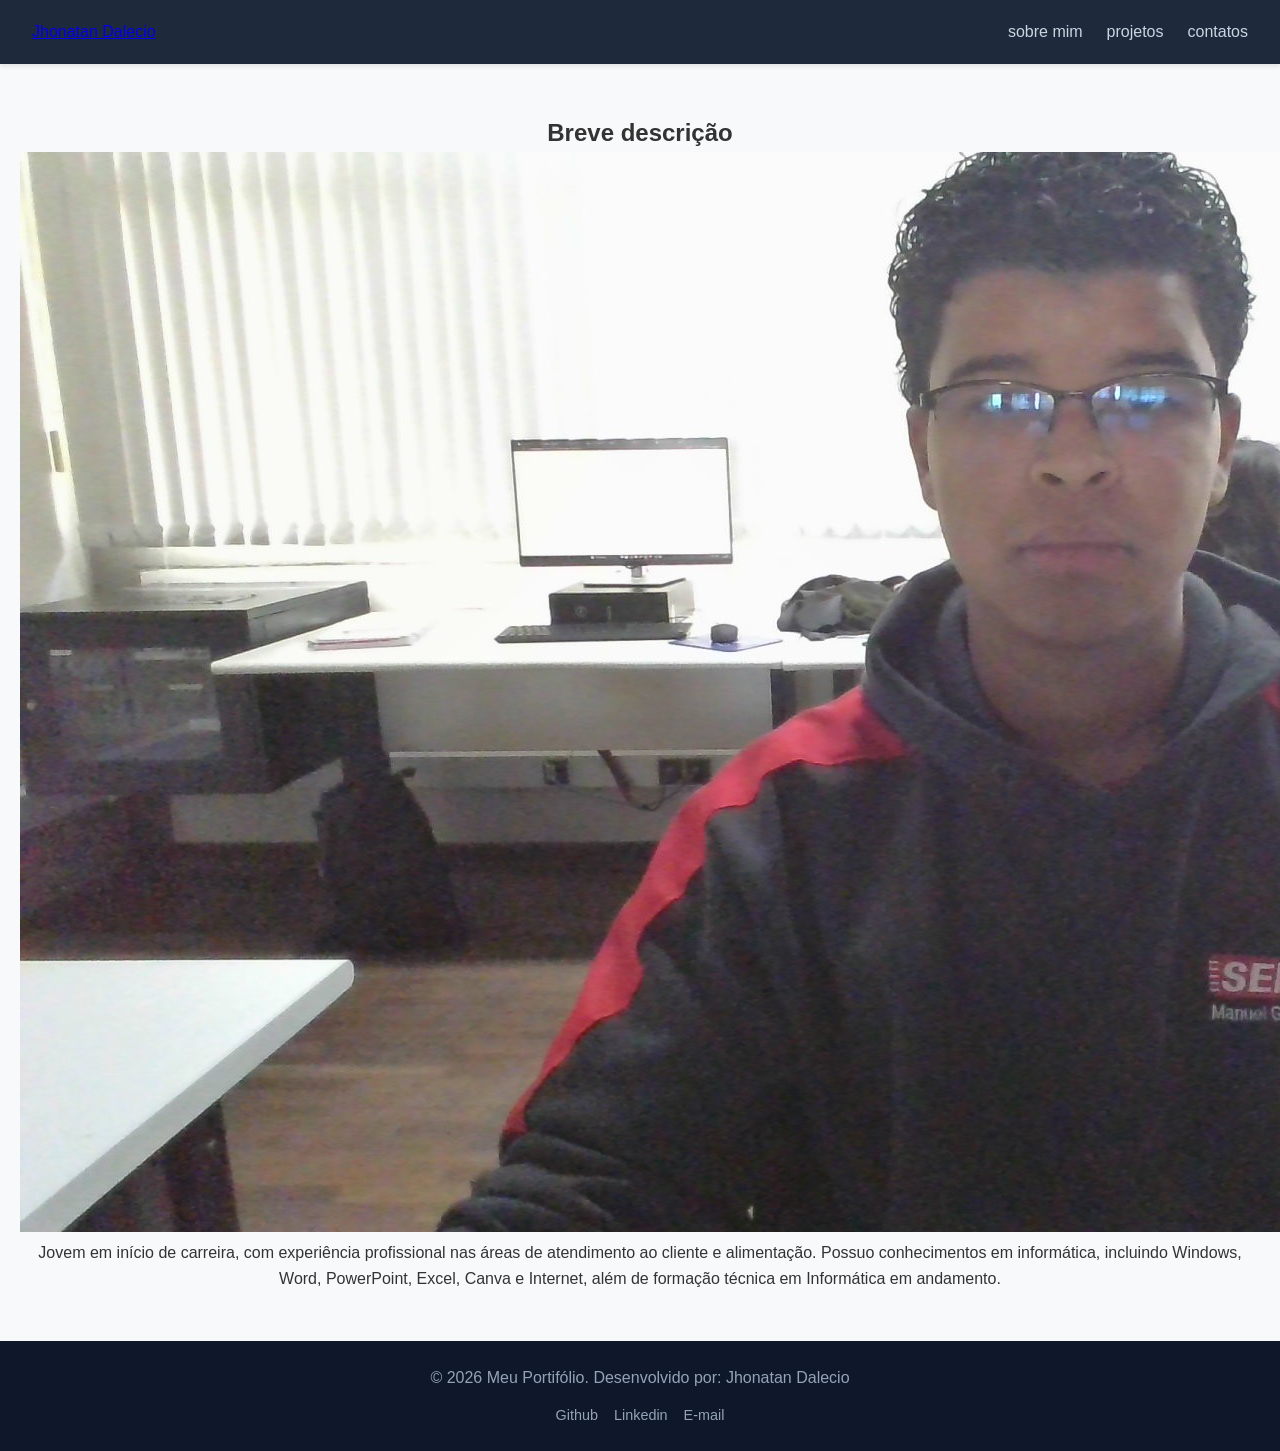
<file: back-end/index.html>
<!DOCTYPE html>
<html lang="pt-br">
<head>
    <meta charset="UTF-8">
    <meta name="viewport" content="width=device-width, initial-scale=1.0">
    <title>meu portifólio</title>
    <link rel="stylesheet" href="style.css">
</head>
<body>
    <!--cabeçario-->
    <header class="header">
        <div class="logo>">
            <a href="#">Jhonatan Dalecio</a>
        </div>
        <nav class="nav-menu">
            <ul>
                <li><a href="#sobre">sobre mim</a></li>
                <li><a href="#projetos">projetos</a></li>
                <li><a href="#contato">contatos</a></li>
            </ul>

        </nav>
    </header>
    <!--Conteúdo principal-->
    <main class="main-context">
        <section style="text-align: center; padding: 50px 20px;">
            <h2>Breve descrição</h2><img src="../imagens/WIN_20260916_11_21_27_Pro.jpg" alt="">
            <p>Jovem em início de carreira, com experiência profissional nas áreas de atendimento ao cliente e alimentação. Possuo conhecimentos em informática, incluindo Windows, Word, PowerPoint, Excel, Canva e Internet, além de formação técnica em Informática em andamento.</p>
        </section>
    </main>
    <!--rodapé-->
    <footer class="footer">
        <p>&copy; 2026 Meu Portifólio. Desenvolvido por: Jhonatan Dalecio </p>
        <div class="social-links">
            <a href="#" target="_blank">Github</a>
            <a href="#" target="_blank">Linkedin</a>
            <a href="#" target="_blank">E-mail</a>

        </div>
    </footer>

    
</body>
</html>
</file>
<file: back-end/style.css>
/* RESET BÁSICO */
* {
    margin: 0;
    padding: 0;
    box-sizing: border-box;
}

body {
    font-family: 'Segoe UI', Tahoma, Geneva, Verdana, sans-serif;
    color: #333;
    background-color: #f8f9fa;
    line-height: 1.6;

    /* Mantém o rodapé no final da tela */
    display: flex;
    flex-direction: column;
    min-height: 100vh;
}

/* ESTILO DO CABEÇALHO */
.header {
    background-color: #1e293b; /* Tom escuro elegante */
    color: #ffffff;
    display: flex;
    justify-content: space-between;
    align-items: center;
    padding: 1.2rem 2rem;
    box-shadow: 0 2px 5px rgba(0,0,0,0.1);
}

.header .logo a {
    color: #ffffff;
    font-size: 1.5rem;
    font-weight: bold;
    text-decoration: none;
}

.header .nav-menu ul {
    display: flex;
    list-style: none;
    gap: 1.5rem;
}

.header .nav-menu a {
    color: #cbd5e1;
    text-decoration: none;
    font-weight: 500;
    transition: color 0.3s ease;
}

.header .nav-menu a:hover {
    color: #38bdf8; /* Cor azul ao passar o mouse */
}

/* O CONTEÚDO PRINCIPAL OCUPA O ESPAÇO SOBRANTE */
.main-content {
    flex: 1; /* Faz esta área expandir empurrando o rodapé para baixo */
}

/* ESTILO DO RODAPÉ */
.footer {
    background-color: #0f172a;
    color: #94a3b8;
    text-align: center;
    padding: 1.5rem 1rem;
    display: flex;
    flex-direction: column;
    align-items: center;
    gap: 0.8rem;
}

.footer .destaque {
    color: #38bdf8;
    font-weight: bold;
}

.footer .social-links {
    display: flex;
    gap: 1rem;
}

.footer .social-links a {
    color: #94a3b8;
    text-decoration: none;
    font-size: 0.9rem;
    transition: color 0.3s ease;
}

.footer .social-links a:hover {
    color: #ffffff;
}

/* RESPONSIVIDADE (Dispositivos Móveis) */
@media (max-width: 600px) {
    .header {
        flex-direction: column;
        gap: 1rem;
        text-align: center;
    }

    .header .nav-menu ul {
        gap: 1rem;
    }
}
</file>
